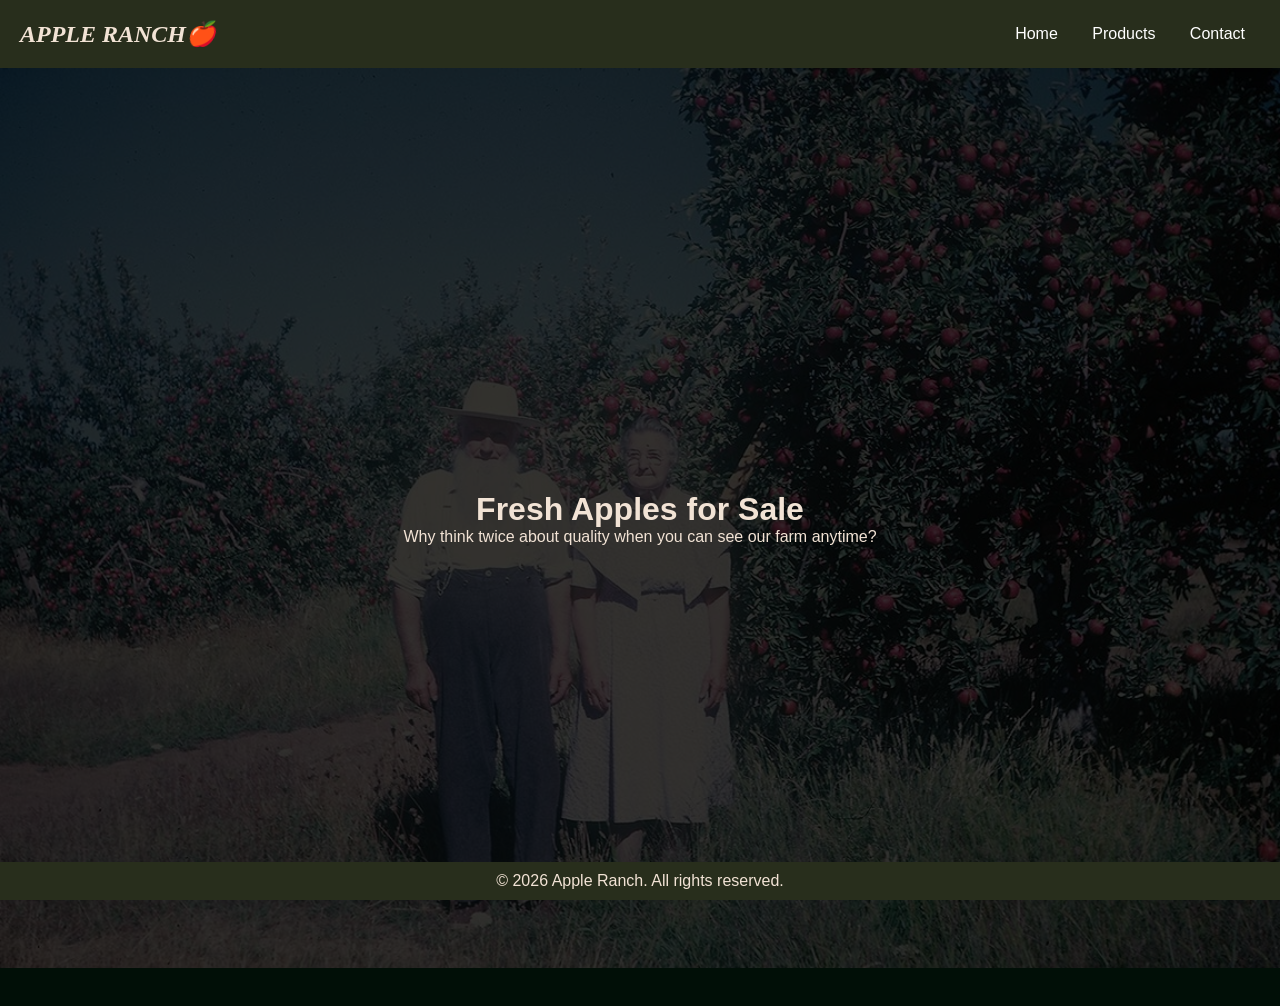
<file: task-1/index.html>
<!DOCTYPE html>
<html lang="en">

<head>
    <meta charset="UTF-8">
    <meta name="viewport" content="width=device-width, initial-scale=1.0">
    <meta name="description" content="Fresh farm grown apples available for purchase.">
    <meta name="keywords" content="apples, fresh, farm, fruit, healthy">
    <title>Task-1</title>
    <link rel="stylesheet" href="styles.css">
</head>

<body>
    <header>
        <nav>
            <h1 id="logo">APPLE RANCH🍎 </h1>
            <ul>
                <li><a href="#hero">Home</a></li>
                <li><a href="#products">Products</a></li>
                <li><a href="#contact">Contact</a></li>
            </ul>
        </nav>
    </header>
    <main>
        <div id="hero">
            <span style="position: relative;z-index:1;">
                <h1>Fresh Apples for Sale</h1>
                <p>Why think twice about quality when you can see our farm anytime?</p>
            </span>
        </div>
        <div id="products">
            <h1>Our Products</h1>
            <ul>
                <li>
                    <img src="assets/red-delicious.jpg" alt="Red Delicious Apples" class="apple-type-img"><br>
                    Red Delicious Apples
                </li>
                <li>
                    <img src="assets/granny-smith.jpg" alt="Granny Smith Apples" class="apple-type-img"><br>
                    Granny Smith Apples
                </li>
                <li>
                    <img src="assets/fuji.jpg" alt="Fuji Apples" class="apple-type-img"><br>
                    Fuji Apples
                </li>
                <li>
                    <img src="assets/gala.jpg" alt="Gala Apples" class="apple-type-img"><br>
                    Gala Apples
                </li>
                <li>
                    <img src="assets/honeycrisp.jpg" alt="Honeycrisp Apples" class="apple-type-img"><br>
                    Honeycrisp Apples
                </li>
            </ul>
        </div>
        <div id="contact">
            <h2>Contact Us</h2>
            <p>Email: info@appleranch.com</p>
            <p>Phone: (123) 456-7890</p>
            <p>Address: 123 Apple Lane, Orchard City, Country</p>

        </div>
    </main>
    <footer>
        <p>&copy; 2026 Apple Ranch. All rights reserved.</p>
    </footer>
</body>

</html>
</file>
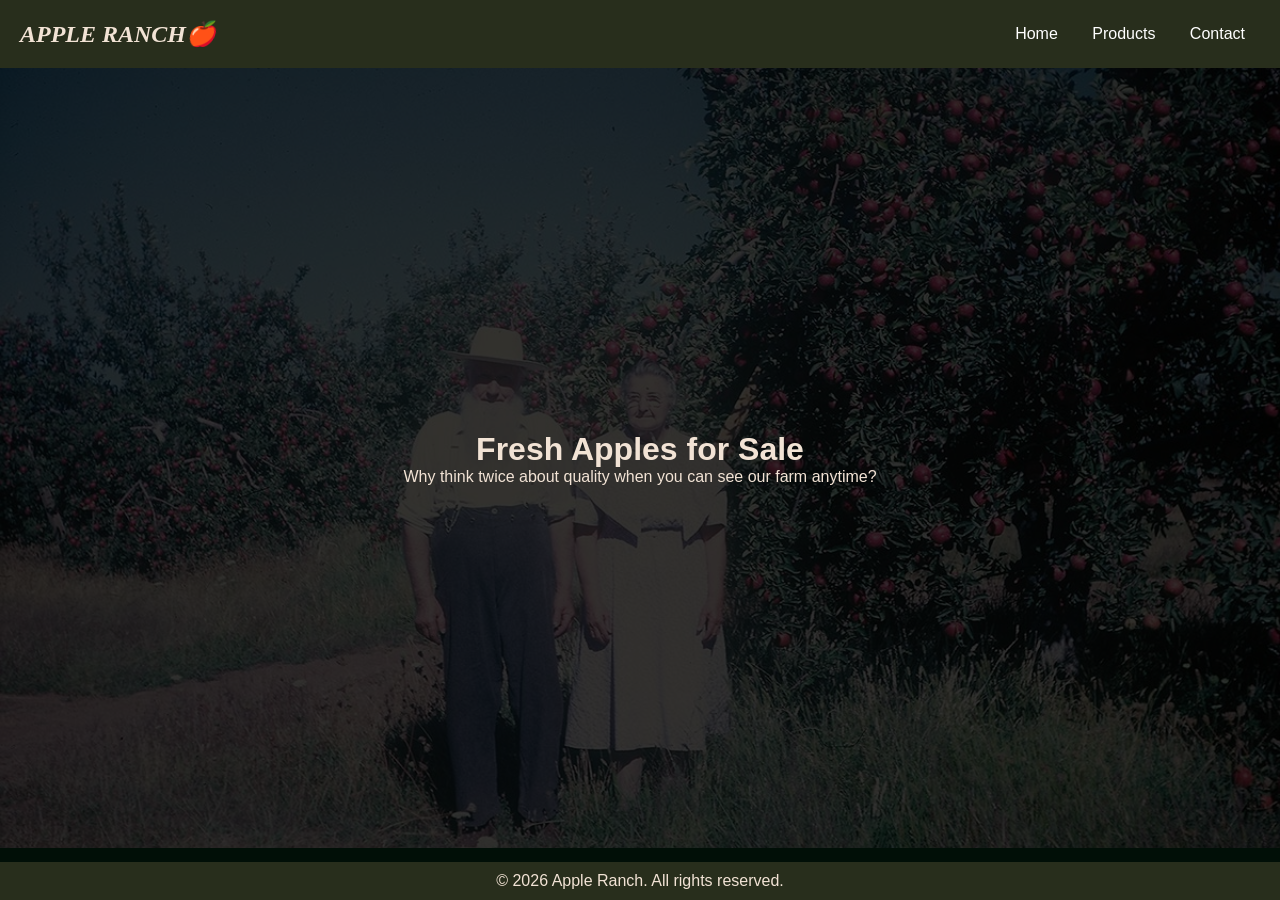
<file: task-10/index.html>
<!DOCTYPE html>
<html lang="en">

<head>
    <meta charset="UTF-8">
    <meta name="viewport" content="width=device-width, initial-scale=1.0">
    <meta name="description" content="Fresh farm grown apples available for purchase.">
    <meta name="keywords" content="apples, fresh, farm, fruit, healthy">
    <title>Task-10</title>
    <link rel="stylesheet" href="styles.css">
</head>

<body>
    <input type="radio" name="section" id="home-radio" checked hidden>
    <input type="radio" name="section" id="products-radio" hidden>
    <input type="radio" name="section" id="contact-radio" hidden>

    <header>
        <nav>
            <h1 id="logo">APPLE RANCH🍎</h1>
            <ul>
                <li><label for="home-radio">Home</label></li>
                <li><label for="products-radio">Products</label></li>
                <li><label for="contact-radio">Contact</label></li>
            </ul>
        </nav>
    </header>

    <main>
        <div id="hero" class="section">
            <span style="position: relative;z-index:1;">
                <h1>Fresh Apples for Sale</h1>
                <p>Why think twice about quality when you can see our farm anytime?</p>
            </span>
        </div>

        <div id="products" class="section">
            <h1>Our Products</h1>
            <ul>
                <li>
                    <img src="assets/red-delicious.jpg" alt="Red Delicious Apples" class="apple-type-img"><br>
                    Red Delicious Apples
                </li>
                <li>
                    <img src="assets/granny-smith.jpg" alt="Granny Smith Apples" class="apple-type-img"><br>
                    Granny Smith Apples
                </li>
                <li>
                    <img src="assets/fuji.jpg" alt="Fuji Apples" class="apple-type-img"><br>
                    Fuji Apples
                </li>
                <li>
                    <img src="assets/gala.jpg" alt="Gala Apples" class="apple-type-img"><br>
                    Gala Apples
                </li>
                <li>
                    <img src="assets/honeycrisp.jpg" alt="Honeycrisp Apples" class="apple-type-img"><br>
                    Honeycrisp Apples
                </li>
            </ul>
        </div>

        <div id="contact" class="section">
            <h2>Contact Us</h2>
            <p>Email: info@appleranch.com</p>
            <p>Phone: (123) 456-7890</p>
            <p>Address: 123 Apple Lane, Orchard City, Country</p>
        </div>
    </main>

    <footer>
        <p>&copy; 2026 Apple Ranch. All rights reserved.</p>
    </footer>
</body>

</html>
</file>
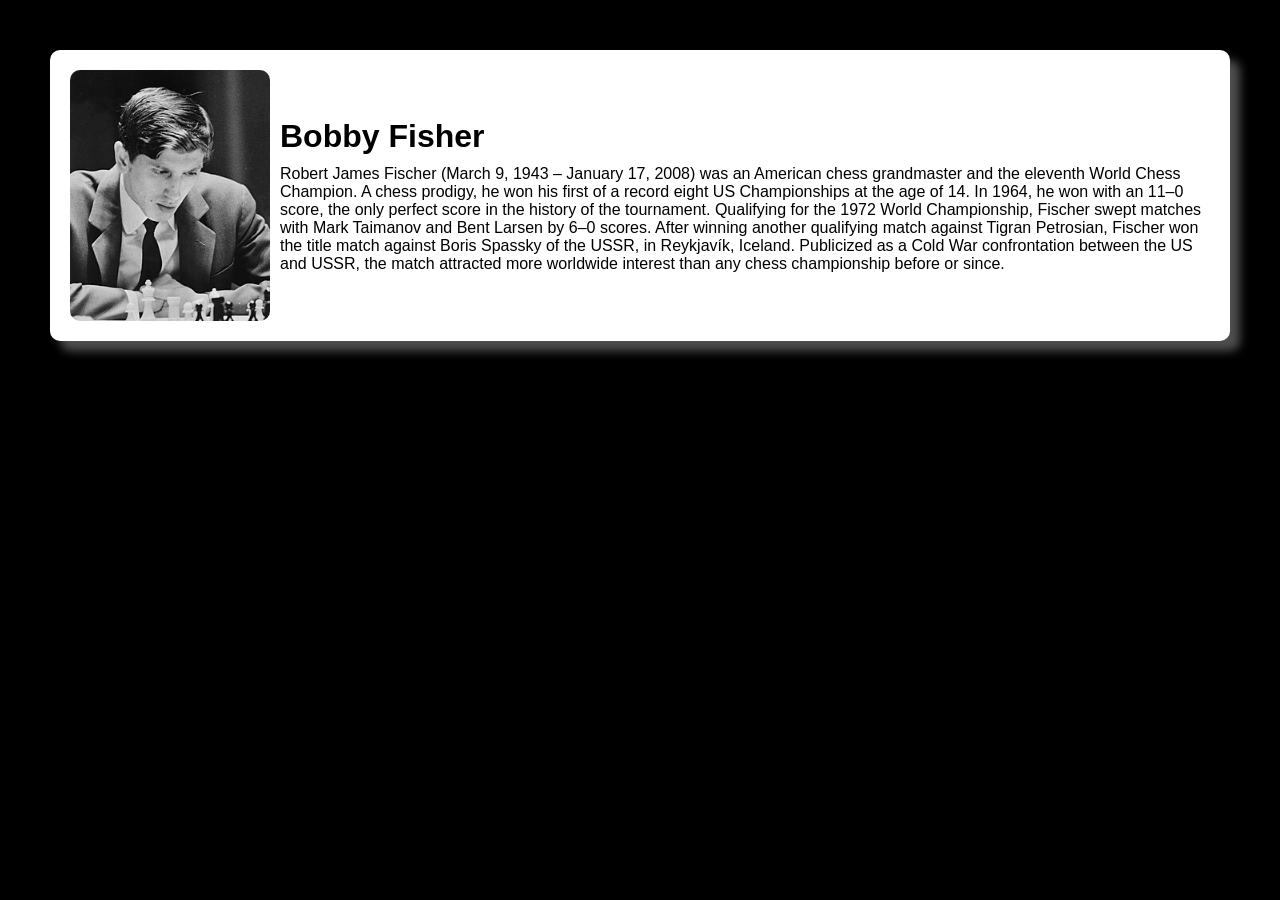
<file: task-2/index.html>
<!DOCTYPE html>
<html lang="en">

<head>
    <meta charset="UTF-8">
    <meta name="viewport" content="width=device-width, initial-scale=1.0">
    <title>Task-2</title>
    <link rel="stylesheet" href="styles.css">
</head>

<body>
    <div class="card">
        <img class="card-image" src="assets/fisher.jpg" alt="Card Image">
        <div class="card-content">
            <h1>Bobby Fisher</h1>
            <p>Robert James Fischer (March 9, 1943 – January 17, 2008) was an American chess grandmaster and the
                eleventh World Chess Champion. A chess prodigy, he won his first of a record eight US Championships at
                the age of 14. In 1964, he won with an 11–0 score, the only perfect score in the history of the
                tournament. Qualifying for the 1972 World Championship, Fischer swept matches with Mark Taimanov and
                Bent Larsen by 6–0 scores. After winning another qualifying match against Tigran Petrosian, Fischer won
                the title match against Boris Spassky of the USSR, in Reykjavík, Iceland. Publicized as a Cold War
                confrontation between the US and USSR, the match attracted more worldwide interest than any chess
                championship before or since.</p>
        </div>
    </div>
</body>

</html>
</file>
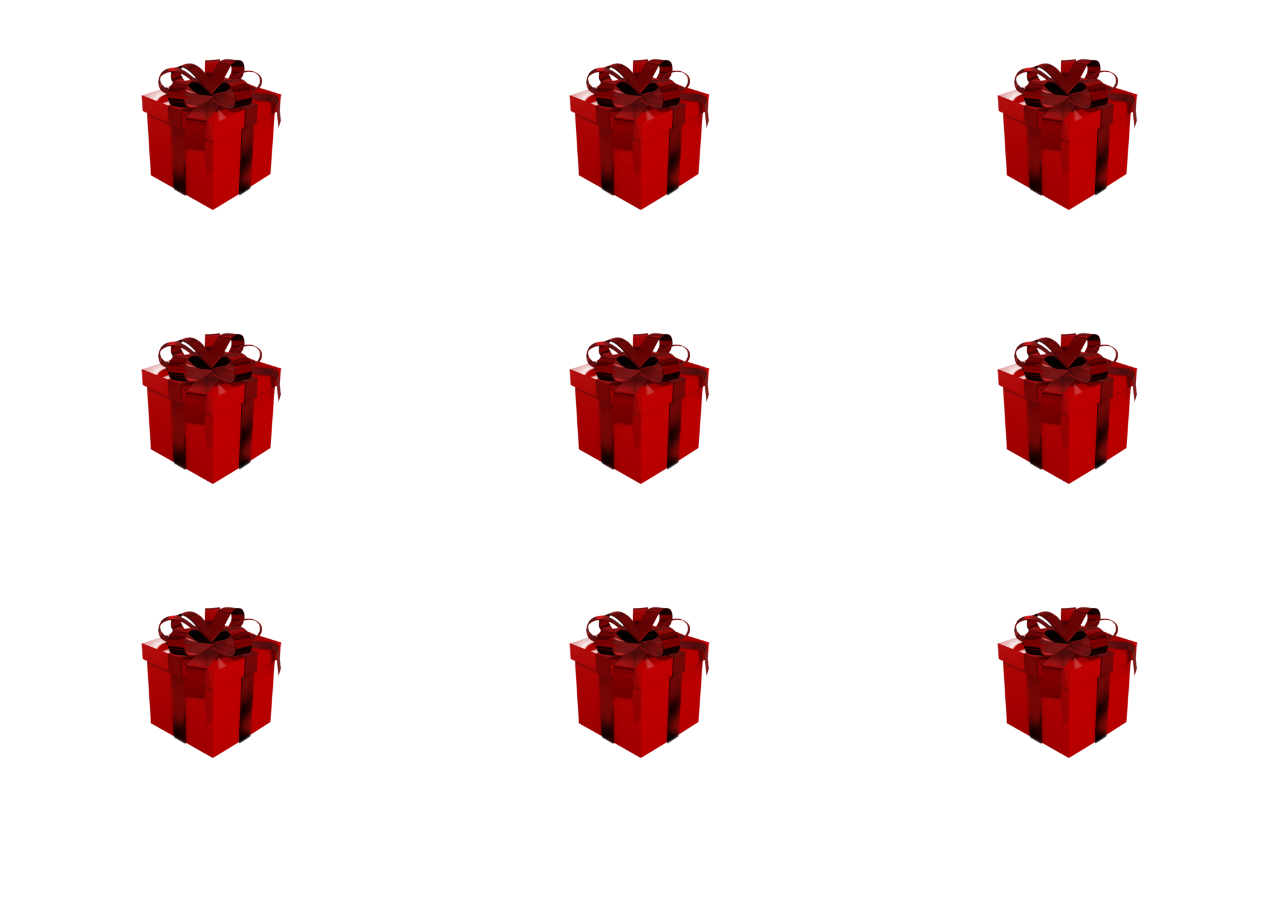
<file: task-3/index.html>
<!DOCTYPE html>
<html lang="en">

<head>
    <meta charset="UTF-8">
    <meta name="viewport" content="width=device-width, initial-scale=1.0">
    <title>Task-3</title>
    <link rel="stylesheet" href="styles.css">
</head>

<body>
    <div class="grid-container">
        <div class="grid-item"><img src="assets/gift.png" alt="Image 1"></div>
        <div class="grid-item"><img src="assets/gift.png" alt="Image 2"></div>
        <div class="grid-item"><img src="assets/gift.png" alt="Image 3"></div>
        <div class="grid-item"><img src="assets/gift.png" alt="Image 4"></div>
        <div class="grid-item"><img src="assets/gift.png" alt="Image 5"></div>
        <div class="grid-item"><img src="assets/gift.png" alt="Image 6"></div>
        <div class="grid-item"><img src="assets/gift.png" alt="Image 7"></div>
        <div class="grid-item"><img src="assets/gift.png" alt="Image 8"></div>
        <div class="grid-item"><img src="assets/gift.png" alt="Image 9"></div>
    </div>
</body>
</html>
</file>
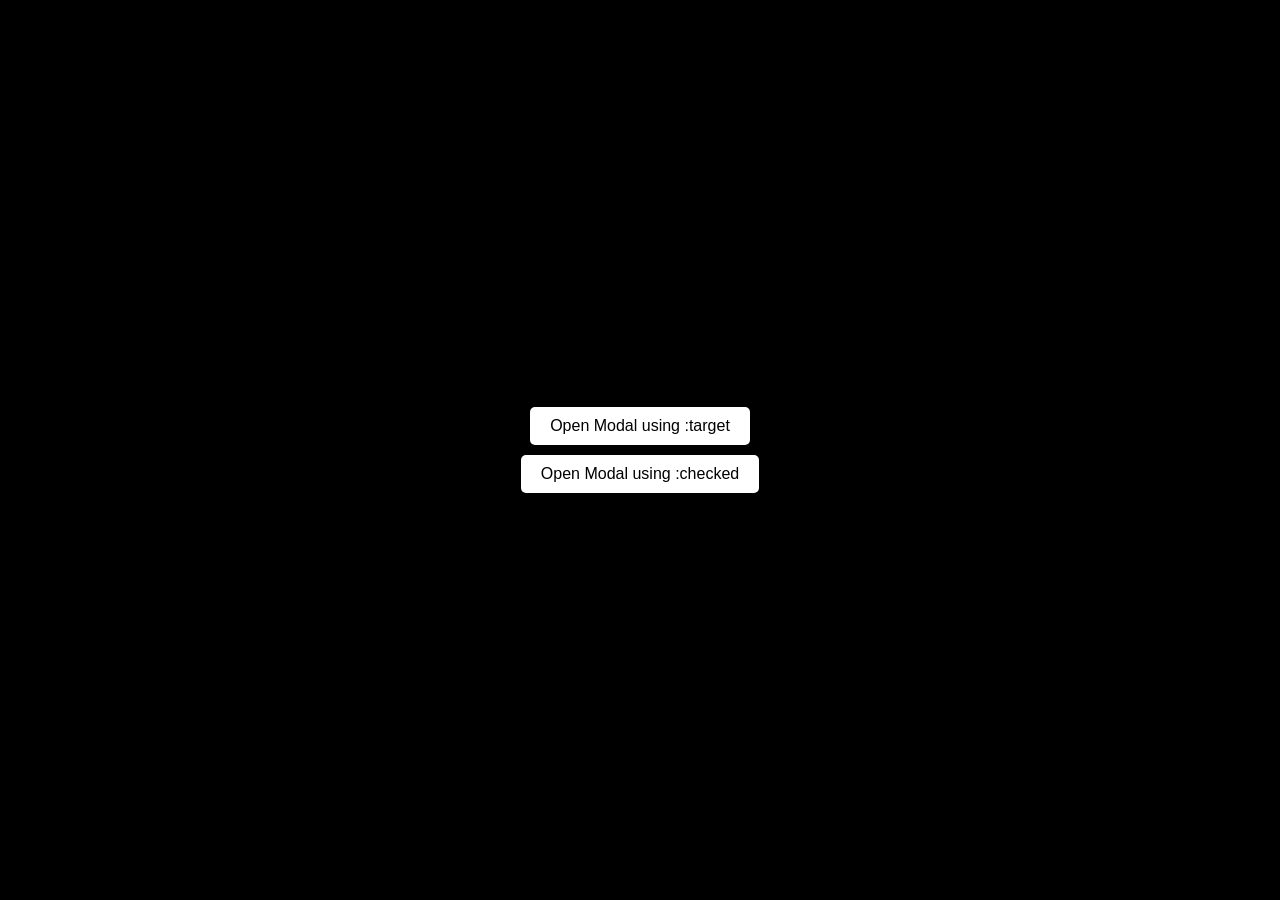
<file: task-5/index.html>
<!DOCTYPE html>
<html lang="en">

<head>
    <meta charset="UTF-8">
    <meta name="viewport" content="width=device-width, initial-scale=1.0">
    <title>Task-5</title>
    <link rel="stylesheet" href="styles.css">
</head>

<body>
    <button id="modal1-open" class="button" onclick="location.href='#modal1'">Open Modal using :target</button>
    <label id="modal2-open" class="button" for="modal2-toggle">Open Modal using :checked</label>
    <input type="checkbox" style="background-color: white;" id="modal2-toggle" hidden>
    <div id="modal1">
        <button class="button" id="close-btn" onclick="location.href='#'">X</button>
        <div id="modal-content">
            <h2>Modal :target method</h2>
            <p>Have a great day!</p>
        </div>
    </div>
    <div id="modal2">
        <label class="button" id="close-btn" for="modal2-toggle">X</label>
        <div id="modal-content">
            <h2>Modal :checked method</h2>
            <p>Have a great day!</p>
        </div>
    </div>
</body>

</html>
</file>
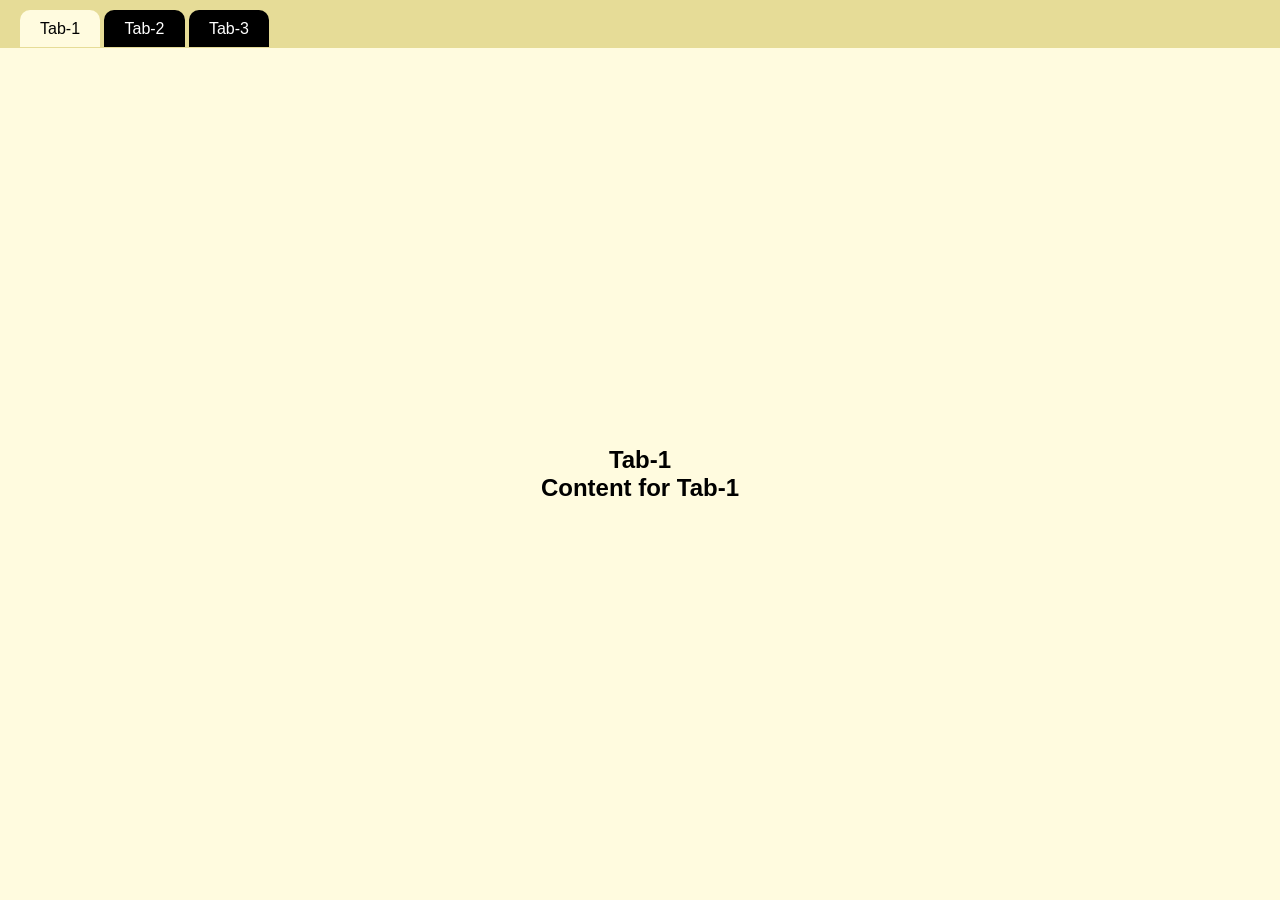
<file: task-6/index.html>
<!DOCTYPE html>
<html lang="en">

<head>
    <meta charset="UTF-8">
    <meta name="viewport" content="width=device-width, initial-scale=1.0">
    <title>Task-6</title>
    <link rel="stylesheet" href="styles.css">
</head>

<body>
    <header>
        <input type="radio" name="tab" id="tab1" checked hidden>
        <label class="tab-btn" for="tab1">Tab-1</label>
        <div class="tab-content">
            <h2>Tab-1</h2>
            <h2>Content for Tab-1</h2>
        </div>
        <input type="radio" name="tab" id="tab2" hidden>
        <label class="tab-btn" for="tab2">Tab-2</label>
        <div class="tab-content">
            <h2>Tab-2</h2>
            <h2>Content for Tab-2</h2>
        </div>
        <input type="radio" name="tab" id="tab3" hidden>
        <label class="tab-btn" for="tab3">Tab-3</label>
        <div class="tab-content">
            <h2>Tab-3</h2>
            <h2>Content for Tab-3</h2>
        </div>
    </header>
</body>

</html>
</file>
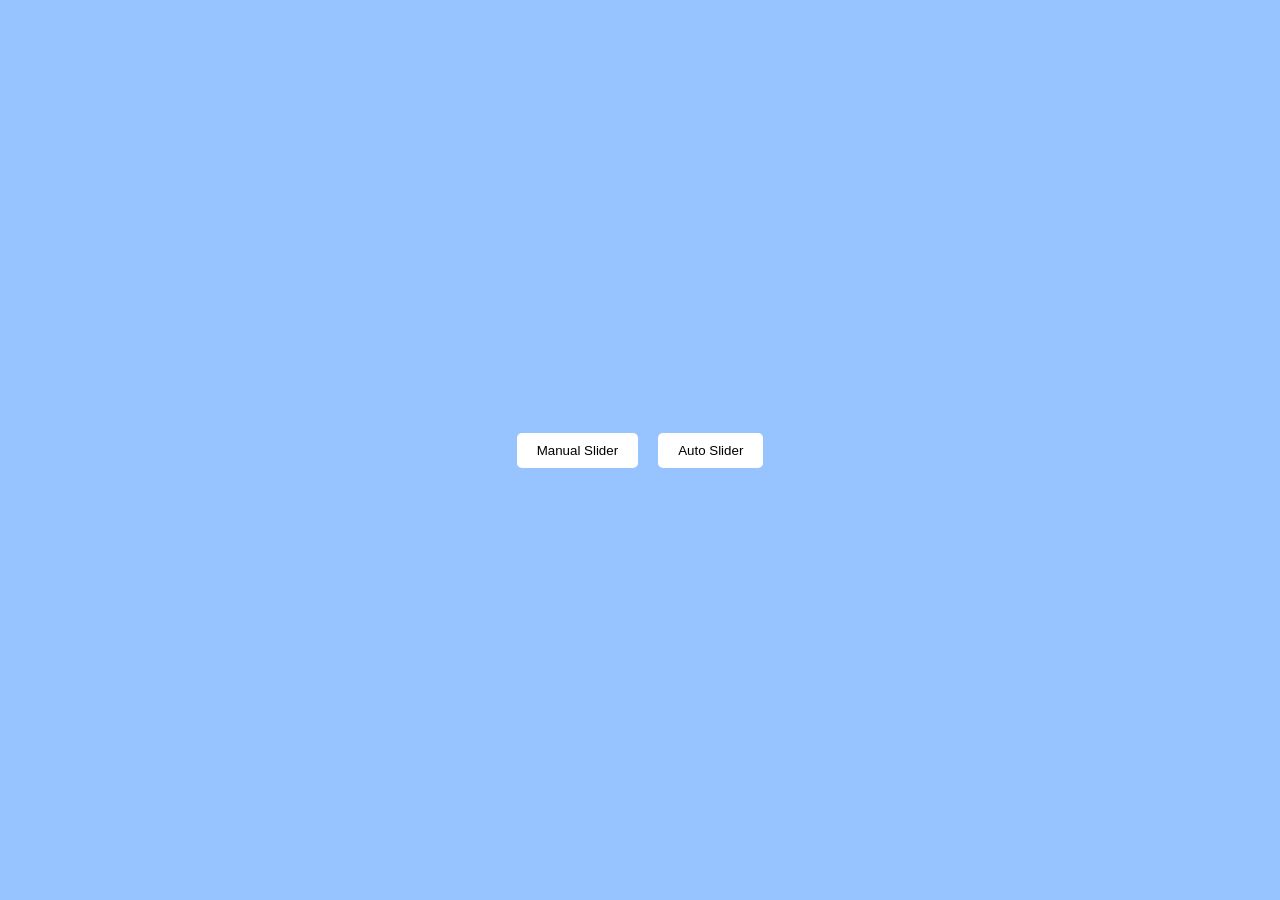
<file: task-7/index.html>
<!DOCTYPE html>
<html lang="en">

<head>
    <meta charset="UTF-8">
    <meta name="viewport" content="width=device-width, initial-scale=1.0">
    <title>Task-7</title>
    <link rel="stylesheet" href="styles.css">
</head>

<body>
    <div class="slider-toggle">
        <a href="#manual-slider"><button>Manual Slider</button></a>
        <a href="#auto-slider"><button>Auto Slider</button></a>
    </div>
    <div id="manual-slider" class="carousel">
        <input type="radio" name="slide" id="slide1" checked>
        <div class="slide">
            <img src="assets/img1.jpg" alt="Slide 1">
        </div>
        <input type="radio" name="slide" id="slide2">
        <div class="slide">
            <img src="assets/img2.jpg" alt="Slide 2">
        </div>
        <input type="radio" name="slide" id="slide3">
        <div class="slide">
            <img src="assets/img3.jpg" alt="Slide 3">
        </div>
    </div>
    <div id="auto-slider">
        <div class="auto-slide">
            <img src="assets/img1.jpg" alt="Slide 1">
        </div>
        <div class="auto-slide">
            <img src="assets/img2.jpg" alt="Slide 2">
        </div>
        <div class="auto-slide">
            <img src="assets/img3.jpg" alt="Slide 3">
        </div>
</body>

</html>
</file>
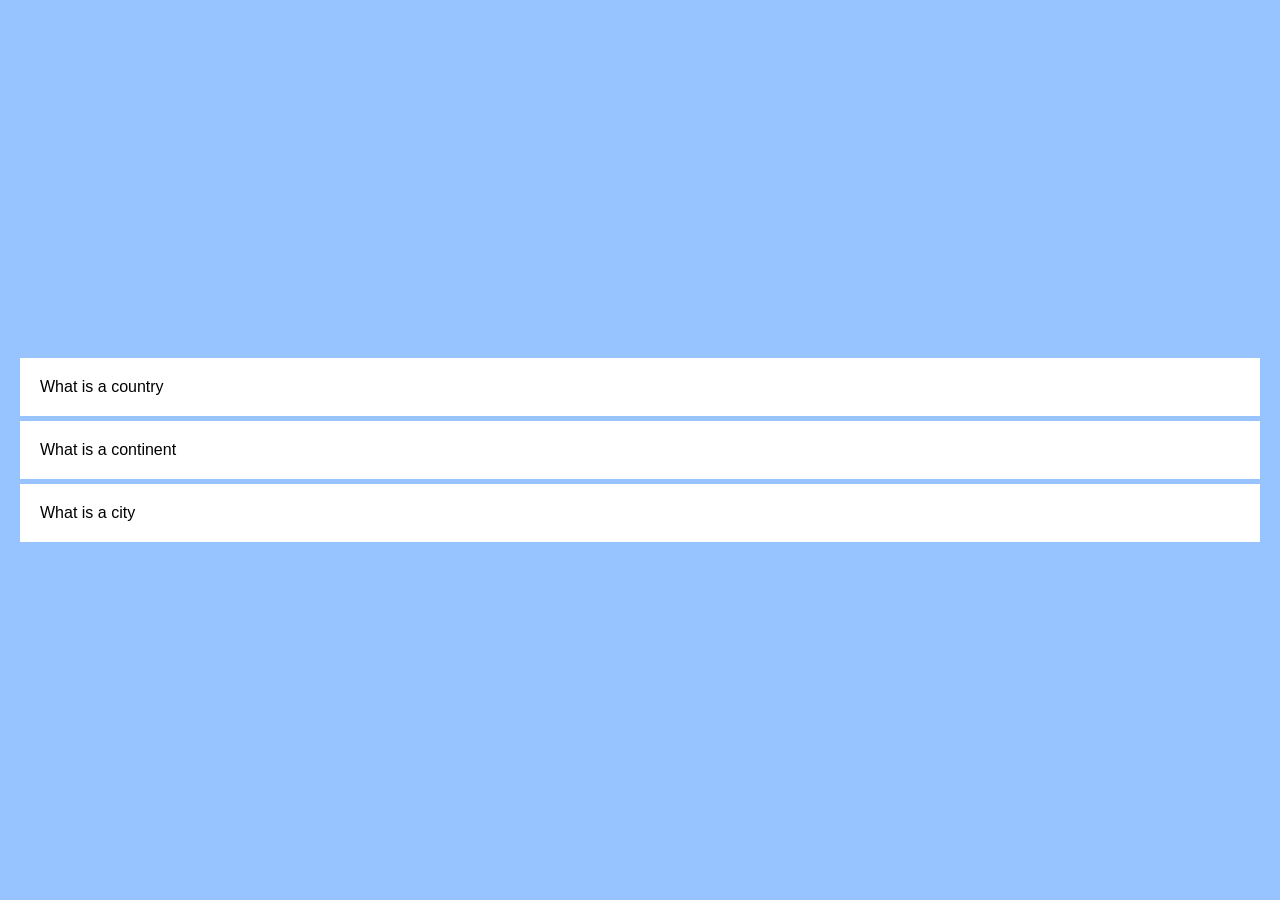
<file: task-8/index.html>
<!DOCTYPE html>
<html lang="en">

<head>
    <meta charset="UTF-8">
    <meta name="viewport" content="width=device-width, initial-scale=1.0">
    <title>Task-8</title>
    <link rel="stylesheet" href="styles.css">
</head>

<body>
    <div id="accordion">
        <input type="radio" id="section1" name="accordion" hidden>
        <div class="accordion-item">
            <label for="section1">What is a country</label>
            <p>A country is a distinct territorial, political, and geographical unit, generally defined by having a
                defined territory,
                a permanent population, a government, and sovereignty. As a recognized state, it operates independently,
                often holding
                membership in international bodies like the United Nations, and maintains control over its borders,
                laws, and economy. </p>
        </div>
        <input type="radio" id="section2" name="accordion" hidden>
        <div class="accordion-item">
            <label for="section2">What is a continent</label>
            <p>A continent is a large, continuous landmass that is typically separated by oceans and distinguished by
                geographical,
                cultural, and historical factors. The seven continents are Africa, Antarctica, Asia, Europe, North
                America, South
                America, and Australia. Each continent has its own unique features, including diverse ecosystems,
                climates, and human
                populations. Continents play a crucial role in shaping global geography and human civilization.</p>
        </div>
        <input type="radio" id="section3" name="accordion" hidden>
        <div class="accordion-item">
            <label for="section3">What is a city</label>
            <p>A city is a large human settlement that is typically characterized by a high population density,
                well-developed infrastructure, and a significant economic and cultural role within its region. Cities
                often serve as centers of commerce, industry, and governance, and they can vary greatly in size,
                history, and cultural significance.</p>
        </div>
    </div>
</body>

</html>
</file>
<file: task-1/styles.css>
* {
    margin: 0;
    padding: 0;
    -webkit-scrollbar-width: none;
    scrollbar-width: none;
}

body {
    font-family: sans-serif;
    background-color: #010f07;
    height: 100vh;
    transition: ease-in-out;
}

header {
    color: #F2E3D5;
    background-color: #282E1C;
    padding: 20px;
    position: sticky;
    top: 0;
    left: 0;
    z-index: 999;
}

footer {
    position: sticky;
    text-align: center;
    bottom: 0;
    color: #F2E3D5;
    background-color: #282E1C;
    padding: 10px;
}

nav {
    display: flex;
    justify-content: space-between;
    align-items: center;
}

main {
    text-align: center;
    color: #F2E3D5;
    height: 100%;
    overflow: scroll;
}

ul {
    list-style-type: none;
    padding: 0;
}

li {
    text-decoration: none;
    display: inline;
    margin: 0 15px;
}

a {
    text-decoration: none;
    color: white;
}

#hero {
    background-image: url('assets/ranch.jpg');
    background-size: cover;
    background-position: center;
    height: 100vh;
    text-align: center;
    position: relative;
    display: flex;
    justify-content: center;
    align-items: center;
}

#logo {
    font-family: 'Times New Roman', Times, serif;
    font-style: italic;
}

#hero::before {
    content: "";
    position: absolute;
    top: 0;
    left: 0;
    width: 100%;
    height: 100%;
    z-index: 0;
    background-color: rgba(0, 0, 0, 0.8);
}

#hero::before:hover {
    background-color: rgba(0, 0, 0, 0.5);
    cursor: pointer;
}

.apple-type-img {
    width: 250px;
    height: 250px;
    object-fit: cover;
    border-radius: 50%;
}

#products ul {
    display: flex;
    justify-content: center;
    flex-wrap: wrap;
    gap: 30px;
}

#products {
    display: flex;
    flex-direction: column;
    align-items: center;
    justify-content: center;
    gap: 20px;
    padding: 50px;
    height: 100vh;
}

#contact {
    padding: 50px;
    background-color: #340202;
    display: flex;
    justify-content: center;
    flex-direction: column;
    gap: 10px;
    height: 100vh;
}

/* responsive breakpoint handling */

@media screen and (max-width:1000px) {
    .apple-type-img {
        width: 150px;
        height: 150px;
    }
}

@media screen and (max-width:500px) {
    .apple-type-img {
        width: 100px;
        height: 100px;
    }
}
</file>
<file: task-10/styles.css>
* {
    margin: 0;
    padding: 0;
    -webkit-scrollbar-width: none;
    scrollbar-width: none;
}

body {
    font-family: sans-serif;
    background-color: #010f07;
    height: 100vh;
    transition: ease-in-out;
    overflow: hidden;
}

header {
    color: #F2E3D5;
    background-color: #282E1C;
    padding: 20px;
    position: sticky;
    top: 0;
    left: 0;
    z-index: 999;
}

footer {
    position: fixed;
    text-align: center;
    bottom: 0;
    left: 0;
    right: 0;
    color: #F2E3D5;
    background-color: #282E1C;
    padding: 10px;
}

nav {
    display: flex;
    justify-content: space-between;
    align-items: center;
}

main {
    text-align: center;
    color: #F2E3D5;
    height: calc(100vh - 120px);
    position: relative;
}

ul {
    list-style-type: none;
    padding: 0;
}

li {
    text-decoration: none;
    display: inline;
    margin: 0 15px;
}

a {
    text-decoration: none;
    color: white;
}

nav label {
    cursor: pointer;
    color: white;
    transition: opacity 0.3s;
}

nav label:hover {
    opacity: 0.7;
}

/* Hide all sections by default */
.section {
    display: none;
    height: 100%;
    width: 100%;
    position: absolute;
    top: 0;
    left: 0;
}

/* Show sections based on radio button state */
#home-radio:checked~main #hero,
#products-radio:checked~main #products,
#contact-radio:checked~main #contact {
    display: flex;
}

#hero {
    background-image: url('assets/ranch.jpg');
    background-size: cover;
    background-position: center;
    text-align: center;
    position: relative;
    justify-content: center;
    align-items: center;
}

#logo {
    font-family: 'Times New Roman', Times, serif;
    font-style: italic;
}

#hero::before {
    content: "";
    position: absolute;
    top: 0;
    left: 0;
    width: 100%;
    height: 100%;
    z-index: 0;
    background-color: rgba(0, 0, 0, 0.8);
}

#hero:hover::before {
    background-color: rgba(0, 0, 0, 0.5);
}

.apple-type-img {
    width: 250px;
    height: 250px;
    object-fit: cover;
    border-radius: 50%;
}

#products ul {
    display: flex;
    justify-content: center;
    flex-wrap: wrap;
    gap: 30px;
}

#products {
    flex-direction: column;
    align-items: center;
    justify-content: center;
    gap: 20px;
}

#contact {
    background-color: #340202;
    justify-content: center;
    flex-direction: column;
    gap: 10px;
}

/* responsive breakpoint handling */

@media screen and (max-width:1000px) {
    .apple-type-img {
        width: 150px;
        height: 150px;
    }
}

@media screen and (max-width:500px) {
    .apple-type-img {
        width: 100px;
        height: 100px;
    }
}

@media screen and (max-width: 600px) {
    nav {
        flex-direction: column;
    }
}
</file>
<file: task-2/styles.css>
* {
  padding: 0;
  margin: 0;
  box-sizing: border-box;
}

body {
  background-color: black;
  font-family: sans-serif;
  padding: 50px;

}

.card {
  width: 100%;
  padding: 20px;
  background-color: #ffffff;
  border-radius: 10px;
  display: flex;
  box-shadow: rgb(79, 79, 79) 10px 10px 10px;
  justify-content: center;
  gap: 10px;
}

.card-image {
  width: 200px;
  border-radius: 10px;
  object-fit: cover;
}

.card-content {
  display: flex;
  flex-direction: column;
  justify-content: center;
  gap: 10px;
}

.card:hover {
  transform: scale(1.05);
  transition: transform 0.6s ease;
  cursor: pointer;
}

/* responsive breakpoint handling   */

@media screen and (max-width: 600px) {
  .card {
    flex-direction: column;
    align-items: center;
  }

  .card-image {
    width: 100%;
    height: 200px;
  }
}
</file>
<file: task-3/styles.css>
.grid-container {
    display: grid;
    grid-template-columns: repeat(3, 1fr);
    gap: 20px;
}

.grid-item img {
    width: 100%;
    height: 250px;
    border-radius: 10px;
    object-fit: contain;
}

@media screen and (max-width:576px) {
    .grid-container {
        grid-template-columns: repeat(1, 1fr);
    }
}
</file>
<file: task-5/styles.css>
* {
    margin: 0;
    padding: 0;
}

body {
    display: flex;
    font-family: sans-serif;
    justify-content: center;
    align-items: center;
    height: 100vh;
    gap: 10px;
    flex-direction: column;
    background-color: black;
}

.button {
    padding: 10px 20px;
    background-color: white;
    border: none;
    border-radius: 5px;
    font-size: 16px;
    cursor: pointer;
}

.button:hover {
    background-color: #eeefff;
}

#modal1 {
    background-color: white;
    display: none;
    flex-direction: column;
    padding: 20px;
    border-radius: 5px;
    position: absolute;
    box-shadow: 0 4px 6px rgba(0, 0, 0, 0.1);
}

#modal-content {
    padding: 30px;
}

#modal1:target {
    display: flex;
}

#close-btn {
    text-align: right;
    padding: 5px 10px;
    align-self: flex-end;
}

#modal2 {
    background-color: white;
    display: none;
    flex-direction: column;
    padding: 20px;
    border-radius: 5px;
    position: absolute;
    box-shadow: 0 4px 6px rgba(0, 0, 0, 0.1);
}

#modal2-toggle:checked~#modal2 {
    display: flex;
}
</file>
<file: task-6/styles.css>
* {
    margin: 0;
    padding: 0;
    box-sizing: border-box;
    transition: 0.5s;
}

body {
    background-color: rgb(255, 251, 223);
    height: 100vh;
    font-family: sans-serif;
}

header {
    background-color: rgb(230, 220, 151);
    padding: 20px 20px 10px 20px;
    position: relative;
}

.tab-btn {
    background-color: rgb(0, 0, 0);
    color: white;
    padding: 10px 20px;
    cursor: pointer;
    border-radius: 10px 10px 0 0;
}

.content {
    display: flex;
    flex-direction: column;
    gap: 20px;
    height: 100%;
    justify-content: center;
    align-items: center;
}

.tab-content {
    display: none;
    position: absolute;
    top: 100%;
    left: 0;
    width: 100%;
    height: calc(100vh - 100%);
    justify-content: center;
    align-items: center;
    flex-direction: column;
    background-color: rgb(255, 251, 223);
}

input[type="radio"]:checked+.tab-btn+.tab-content {
    display: flex;
}

input[type="radio"]:checked+.tab-btn {
    background-color: rgb(255, 251, 223);
    color: black;

}
</file>
<file: task-7/styles.css>
* {
    margin: 0;
    padding: 0;
    box-sizing: border-box;
}

body {
    background-color: rgb(151, 196, 255);
    display: flex;
    justify-content: center;
    align-items: center;
    height: 100vh;
    flex-direction: column;
    font-family: sans-serif;
    padding: 20px;
    /* overflow: hidden; */
}

#manual-slider {
    display: none;
}

#manual-slider:target {
    display: flex;
}

#auto-slider {
    display: none;
}

#auto-slider:target {
    display: flex;
}

.auto-slide {
    height: 100%;
    width: 100vw;
    animation: slide 5s infinite;
}

.auto-slide img {
    width: 100%;
    height: 90vh;
    object-fit: cover;
}

@keyframes slide {
    from {
        transform: translateX(100%);
    }

    50% {
        transform: translateX(0);

    }

    to {
        transform: translateX(-100%);
    }
}

.slide img {
    width: 100%;
    object-fit: cover;
    height: 90vh;
    border-radius: 10px;
}

.carousel {
    position: relative;
    width: 100%;
    display: flex;
    align-items: end;
    height: 100vh;
    gap: 20px;
    justify-content: center;
}

.slide {
    position: absolute;
    width: 100%;
    z-index: -2;
}

input[type="radio"]:checked+.slide {
    display: block;
    z-index: -1;
}

input[type="radio"] {
    height: 20px;
    width: 20px;
    border: none;
}

.slider-toggle {
    display: flex;
    gap: 20px;
}

button {
    padding: 10px 20px;
    border: none;
    background-color: rgb(255, 255, 255);
    border-radius: 5px;
    cursor: pointer;
}

a {
    text-decoration: none;
    color: black;
}
</file>
<file: task-8/styles.css>
* {
    margin: 0;
    padding: 0;
    box-sizing: border-box;
}

body {
    background-color: rgb(151, 196, 255);
    display: flex;
    justify-content: center;
    align-items: center;
    height: 100vh;
    flex-direction: column;
    font-family: sans-serif;
    padding: 20px;
}

#accordion label {
    background-color: white;
    padding: 20px;
    display: block;
    width: 100%;
}

.accordion-item p {
    background-color: rgb(255, 253, 217);
    padding: 20px;
    display: none;
}

#accordion label:hover {
    cursor: pointer;
    background-color: rgb(217, 233, 255);
}

#accordion {
    display: flex;
    width: 100%;
    flex-direction: column;
    gap: 5px;
}

input[type="radio"]:checked+.accordion-item p {
    display: block;
}
</file>
